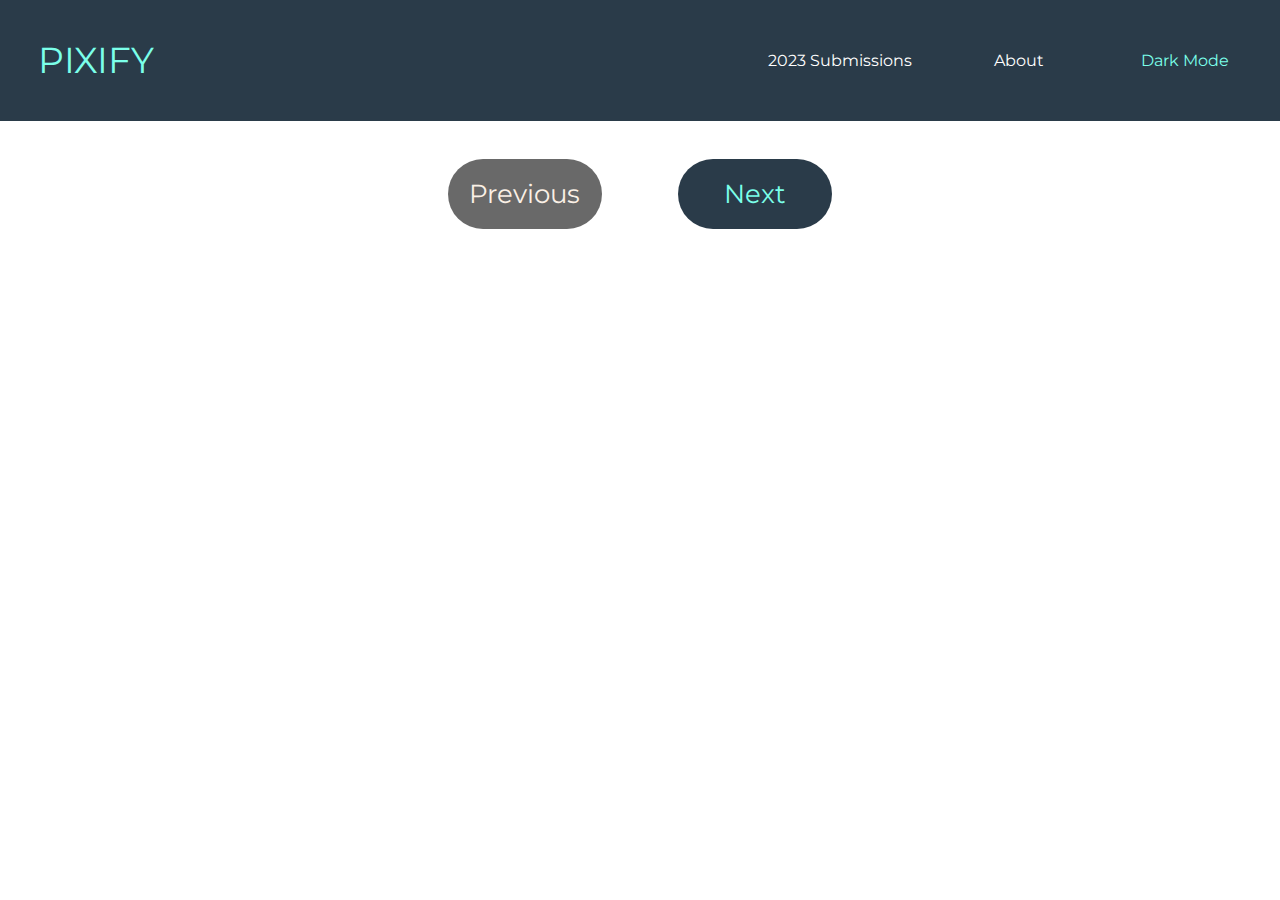
<file: details.html>
<!DOCTYPE html>
<html lang="en">
<head>
    <meta charset="UTF-8">
    <meta http-equiv="X-UA-Compatible" content="IE=edge">
    <meta name="viewport" content="width=device-width, initial-scale=1.0">
    <link rel="preconnect" href="https://fonts.googleapis.com">
    <link rel="preconnect" href="https://fonts.gstatic.com" crossorigin>
    <link href="https://fonts.googleapis.com/css2?family=Montserrat:wght@400;500&display=swap" rel="stylesheet">
    <title>PIXIFY Submissions</title>
    <link rel="stylesheet" href="/css/style.css">
</head>
<body>
    <header class="bgDark flex spaceBetween alignCenter">
        <a href="/index.html" id="title" class="cyan font36">PIXIFY</a>
        <div class="hamburger textRight">
            <button type="button" id="dropBtn" class="font36 cyan bgDark noBorder">&#x2630;</button>
        </div>
        <div class="flex spaceBetween alignCenter hide">
            <nav class="flex spaceBetween">
                <a href="/submission.html">2023 Submissions</a>
                <a href="/about.html">About</a>
            </nav>
            <button type="button" class="cyan bgDark noBorder font16 textCenter">Dark Mode</button>
        </div>
    </header>

    <main class="flex column alignCenter textCenter">
        <div></div>
        <div class="flex spaceBetween textCenter">
            <button class="button bgDark noBorder font2vw" id="prev">Previous</button>
            <button class="button bgDark noBorder font2vw" id="next">Next</button>
        </div>
    </main>
    
    <script src="/js/details.js"></script>
    <script src="/js/darkMode.js"></script>
</body>
</html>
</file>
<file: css/style.css>
:root {
  --darkmode: #2a3b49;
  --cyan: #7bffe9;
  --bg-disabled: dimgrey;
  --text-disabled: linen;
  --grid-gap: 5% 7%;
  --border-radius: 8px;
  --padding: 10px;
  --button-padding: 4% 12%;
  --link-width: 55%;
  --menu-padding: 0 20px;
  --menu-height: 270px;
  --box-shadow: 0px 8px 16px 0px rgba(0, 0, 0, 0.2);

  /* Font size tokens */
  --font-size-2vw: 2vw;
  --font-size-10: 10px;
  --font-size-16: 16px;
  --font-size-20: 20px;
  --font-size-24: 24px;
  --font-size-30: 30px;
  --font-size-36: 36px;

  /* Color tokens */
  --color-black: rgba(0, 0, 0, 1);
  --color-white: rgba(255, 255, 255, 1);
}

/* Reset and Global Styles */
* {
  margin: 0;
  padding: 0;
  box-sizing: border-box;
  font-family: "Montserrat", sans-serif;
}

a,
button {
  cursor: pointer;
}

/* Links */
a {
  text-decoration: none;
  color: var(--color-white);
}

.button a:hover {
  color: var(--text-disabled);
}

/* Text and Font Styles */
p {
  font-size: var(--font-size-20);
}

.bold {
  font-weight: 700;
}

.reg {
  font-weight: 400;
}

.font2vw {
  font-size: var(--font-size-2vw);
}

.font10 {
  font-size: var(--font-size-10);
}

.font16 {
  font-size: var(--font-size-16);
}

.font20 {
  font-size: var(--font-size-20);
}

.font24 {
  font-size: var(--font-size-24);
}

.font30 {
  font-size: var(--font-size-30);
}

.font36 {
  font-size: var(--font-size-36);
}

/* Text Colors */
.black {
  color: var(--color-black);
}

.white {
  color: var(--color-white);
}

.cyan {
  color: var(--cyan);
}

/* Background Colors */
.bgDark {
  background-color: var(--darkmode);
}

.theme {
  background-color: var(--darkmode);
}

/* Flexbox */
.flex {
  display: flex;
}

.column {
  flex-direction: column;
}

.center {
  justify-content: center;
}

.spaceAround {
  justify-content: space-around;
}

.spaceBetween {
  justify-content: space-between;
}

.alignCenter {
  align-items: center;
}

.pageCenter {
  margin: 0 auto;
}

.textCenter {
  text-align: center;
}

.textRight {
  text-align: right;
}

.padTop4 {
  padding-top: 4%;
}

.padBot6 {
  padding-bottom: 6%;
}

/* Buttons */
.button {
  color: var(--cyan);
  border: 2px solid var(--cyan);
  border-radius: 60px;
  transition: background-color 0.3s, color 0.3s;
}

.button:hover {
  background-color: var(--cyan);
  color: var(--darkmode);
}

/* Layout and Sizing */
.shrink90 {
  width: 90%;
}

.noBorder {
  border: none;
}

*:disabled {
  background-color: var(--bg-disabled);
  color: var(--text-disabled);
  opacity: 1;
}

#title {
  padding: 3%;
}

header div {
  flex-basis: 40%;
  padding-right: 4%;
}

nav {
  flex-basis: 60%;
}

nav a:hover {
  text-decoration: underline;
}

.hamburger {
  display: none;
}

#submissions {
  width: 55%;
}

#photoCatalog {
  display: grid;
  grid-template-columns: repeat(auto-fill, minmax(300px, 1fr));
  grid-auto-rows: max-content;
  justify-content: center;
  gap: var(--grid-gap);
  margin-top: 5vh;
}

.preview img {
  border-radius: var(--border-radius);
  width: 100%;
}

#form-container {
  width: 33%;
}

form {
  width: 100%;
  border-radius: 24px;
}

input {
  margin: 20px;
  font-size: var(--font-size-16);
  padding: var(--padding);
  border-radius: var(--border-radius);
  width: 90%;
}

#info {
  padding: 20px 40px;
  background-color: var(--darkmode);
}

#submit {
  font-size: var(--font-size-20);
  padding: var(--button-padding);
  margin: 4% 0;
}

.focused {
  width: 80%;
}

#prev,
#next {
  padding: 5%;
  width: 40%;
}

#descript {
  gap: 2%;
}

#about {
  width: 35vw;
  border-radius: 1%;
}

#mission p {
  margin-bottom: 5%;
  line-height: 24px;
}

#mission a {
  display: block;
  width: var(--link-width);
  margin-top: 10%;
  padding: var(--button-padding);
}

/* Media Queries */
@media screen and (max-width: 900px) {
  .hide {
    display: none;
  }

  .hamburger {
    display: block;
  }

  .mobile-menu {
    background-color: var(--darkmode);
    display: flex;
    flex-direction: column;
    align-items: center;
    padding: var(--menu-padding);
    height: var(--menu-height);
    align-self: center;
    width: 100%;
    position: absolute;
    z-index: 1;
    top: 70px;
    box-shadow: var(--box-shadow);
  }

  .overlay {
    display: inline-block;
    z-index: 1;
    right: 0;
    top: 200px;
  }

  .links {
    display: flex;
    flex-direction: column;
    text-align: center;
    min-width: 160px;
  }

  .links a {
    padding: 12px 16px;
    display: block;
  }

  #descript {
    flex-direction: column-reverse;
    align-content: center;
    align-items: center;
    width: 100%;
    padding-top: 0;
  }

  #about {
    width: 100%;
    margin: 4% 0;
  }
}

@media screen and (max-width: 736px) {
  main {
    flex-direction: column-reverse;
    align-content: center;
    align-items: center;
    width: 100%;
    padding-top: 0;
  }

  #submissions {
    width: 90%;
  }

  #form-container {
    width: 100%;
  }
}

@media (max-width: 768px) {
  nav {
    flex-basis: 100%;
  }

  #intro {
    width: 90%;
    border-radius: 20px 20px 20px 0;
    padding: 5%;
  }

  .button {
    position: static;
    font-size: var(--font-size-24);
    margin-top: 3%;
    padding: 1% 3%;
  }
}
</file>
